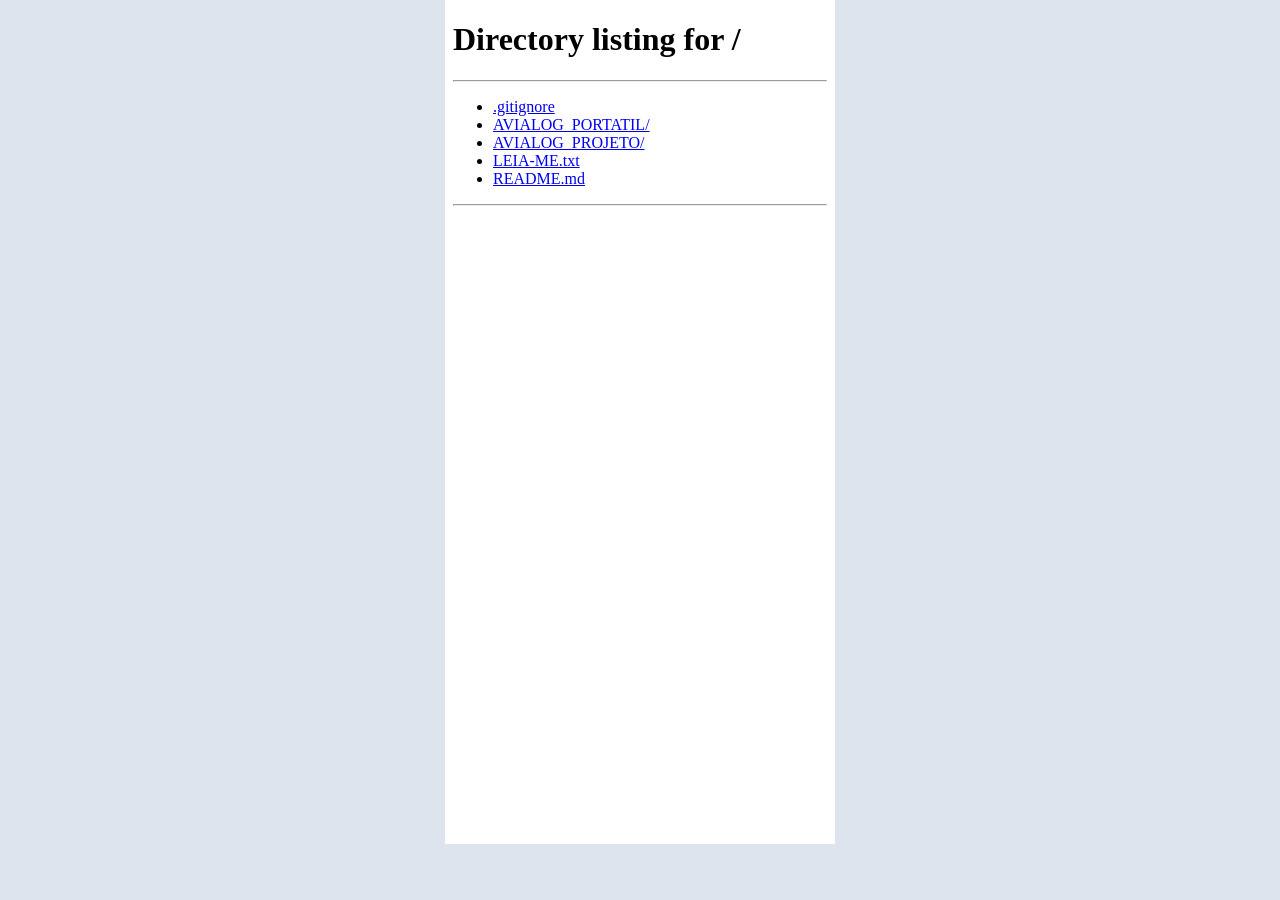
<file: AVIALOG_PORTATIL/web/mobile-check.html>
<!doctype html><html><head><meta name="viewport" content="width=device-width,initial-scale=1"/><title>Verificação responsiva</title></head><body style="margin:0;background:#dde4ee;display:flex;justify-content:center"><iframe title="Avialog mobile" src="/" style="width:390px;height:844px;border:0;background:#fff"></iframe></body></html>
</file>
